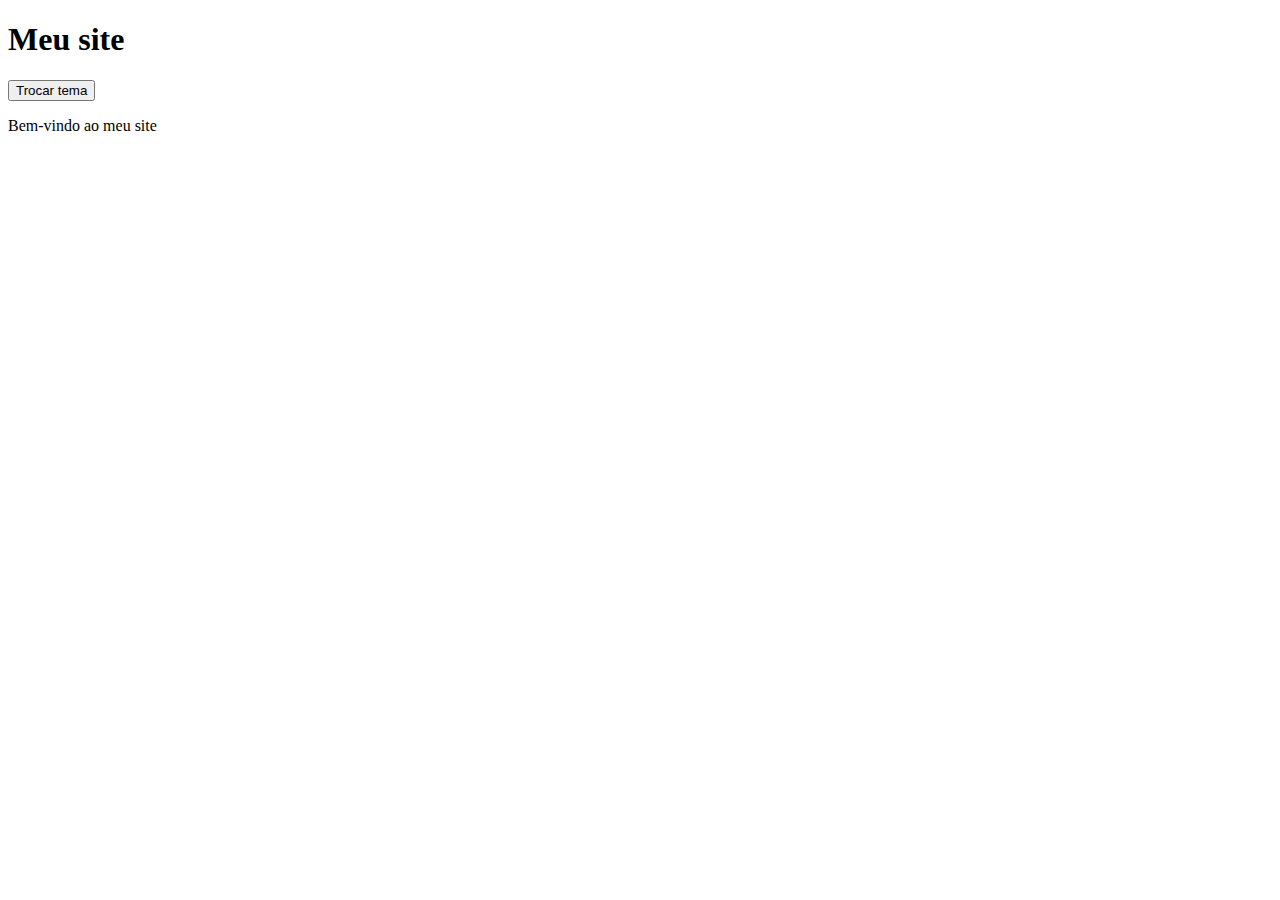
<file: tema/index.html>
<!DOCTYPE html>
<html lang="en">
<head>
    <meta charset="UTF-8">
    <meta name="viewport" content="width=device-width, initial-scale=1.0">
    <title>Minha Pagina</title>
    <style>
        body{
            background-color: white;
            color: black;
        }
        .modo-escuro{
            background-color: black;
            color: white;
        }
    </style>
</head>
<body>
    <h1>Meu site</h1>
    <button id="trocar-tema">Trocar tema</button>

    <main>
        <p>Bem-vindo ao meu site</p>
    </main>

    <script>
        const trocarTema=document.getElementById("trocar-tema")
        const body= document.body

        trocarTema.addEventListener("click", () =>{
            body.classList.toggle("modo-escuro")
        })
    </script>
</body>
</html>
</file>
